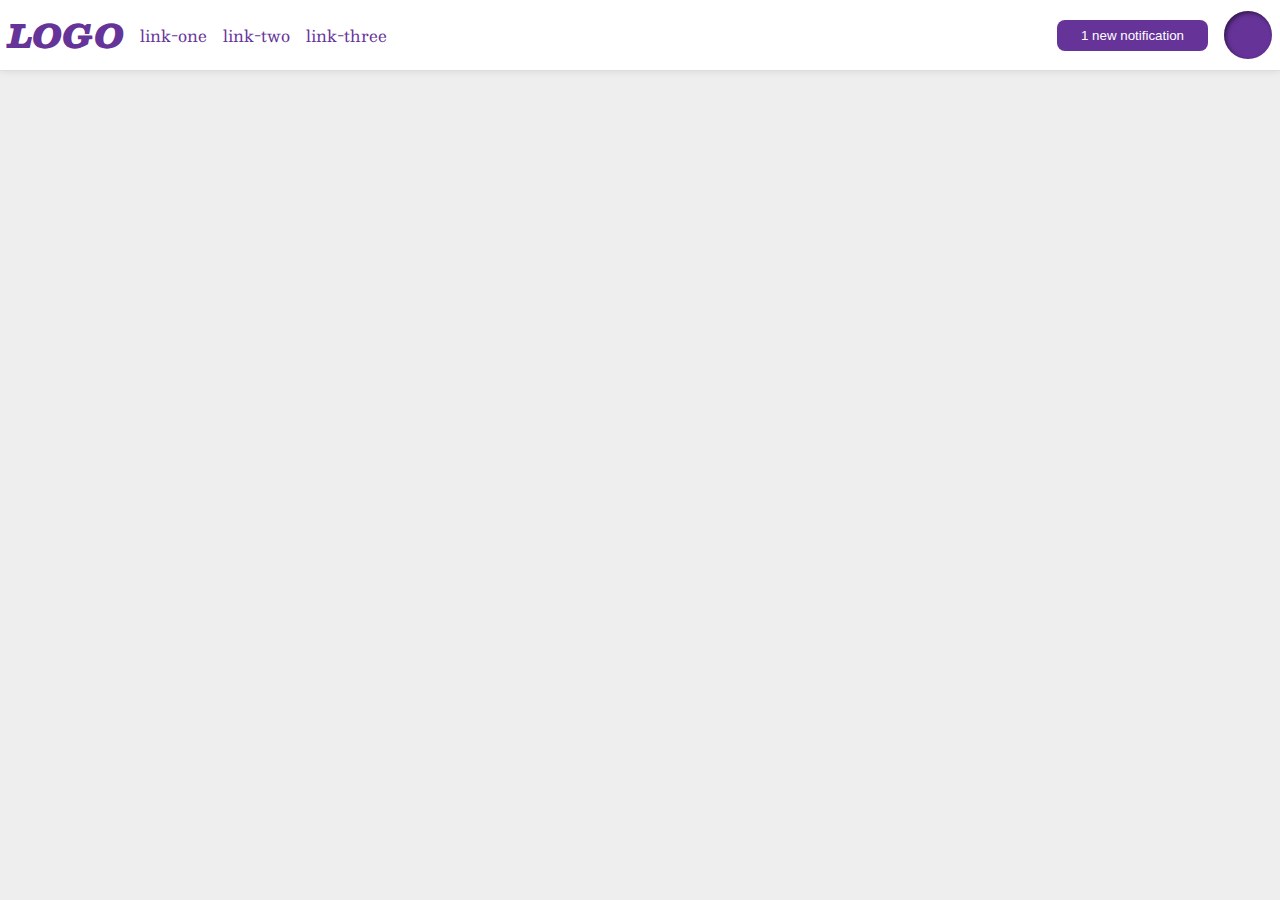
<file: foundations/flex/03-flex-header-2/index.html>
<!DOCTYPE html>
<html lang="en">
  <head>
    <meta charset="UTF-8">
    <meta http-equiv="X-UA-Compatible" content="IE=edge">
    <meta name="viewport" content="width=device-width, initial-scale=1.0">
    <title>Flex Header 2</title>
    <link rel="stylesheet" href="style.css">
  </head>
  <body>
    <div class="header">
      <div class="left">
        <div class="logo">
         LOGO
        </div>
        <ul class="links">
         <li><a href="https://google.com">link-one</a></li>
         <li><a href="https://google.com">link-two</a></li>
         <li><a href="https://google.com">link-three</a></li>
        </ul>
      </div>
      <div class="right">
       <button class="notifications">
         1 new notification
       </button>
       <div class="profile-image"></div>
      </div>
      
    </div>
  </body>
</html>
</file>
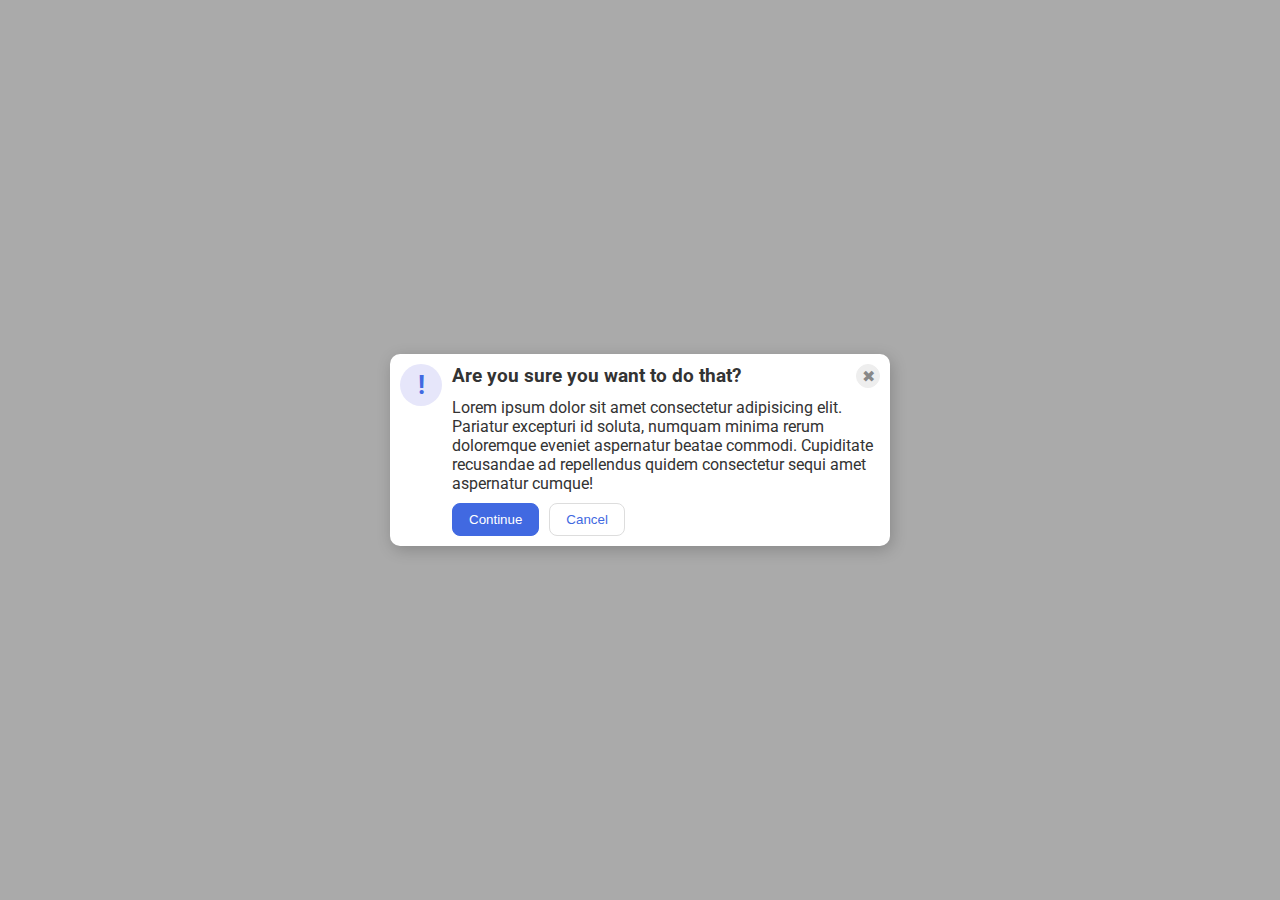
<file: foundations/flex/05-flex-modal/index.html>
<!DOCTYPE html>
<html lang="en">
  <head>
    <meta charset="UTF-8">
    <meta http-equiv="X-UA-Compatible" content="IE=edge">
    <meta name="viewport" content="width=device-width, initial-scale=1.0">
    <link rel="stylesheet" href="style.css">
    <title>Modal</title>
  </head>
  <body>
    <div class="modal">
      <div class="icon">!</div>
      <div class="container">
        <div class="vertical-stuff">
          <div class="top-row">
           <div class="header">Are you sure you want to do that?</div>
           <button class="close-button">✖</button>
          </div>
          <div class="text">Lorem ipsum dolor sit amet consectetur adipisicing elit. Pariatur excepturi id soluta, numquam minima rerum doloremque eveniet aspernatur beatae commodi. Cupiditate recusandae ad repellendus quidem consectetur sequi amet aspernatur cumque!</div>
          <div class="buttons">
           <button class="continue">Continue</button>
           <button class="cancel">Cancel</button>
          </div>
        </div>
      </div>
    </div>
  </body>
</html>
</file>
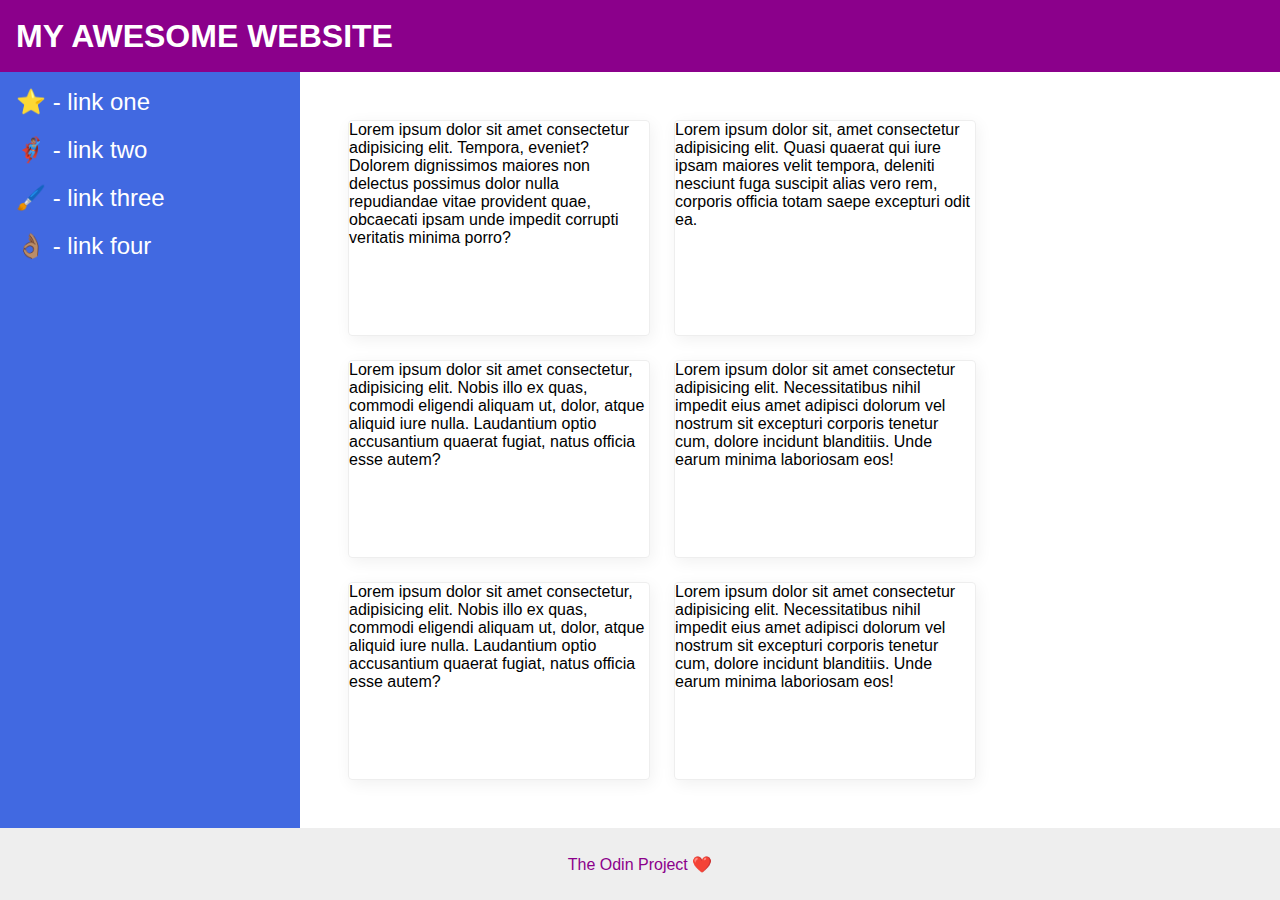
<file: foundations/flex/07-flex-layout-2/index.html>
<!DOCTYPE html>
<html lang="en">
  <head>
    <meta charset="UTF-8">
    <meta http-equiv="X-UA-Compatible" content="IE=edge">
    <meta name="viewport" content="width=device-width, initial-scale=1.0">
    <title>The Holy Grail</title>
    <link rel="stylesheet" href="style.css">
  </head>
  <body>
    <div class="header">
      MY AWESOME WEBSITE
    </div>
    
    <div class="content">
      <div class="sidebar">
       <ul>
        <li><a href="#">⭐ - link one</a></li>
        <li><a href="#">🦸🏽‍♂️ - link two</a></li>
        <li><a href="#">🖌️ - link three</a></li>
        <li><a href="#">👌🏽 - link four</a></li>
       </ul>
       </div>
     <div class="cards">
      <div class="card">Lorem ipsum dolor sit amet consectetur adipisicing elit. Tempora, eveniet? Dolorem dignissimos maiores non delectus possimus dolor nulla repudiandae vitae provident quae, obcaecati ipsam unde impedit corrupti veritatis minima porro?</div>
      <div class="card">Lorem ipsum dolor sit, amet consectetur adipisicing elit. Quasi quaerat qui iure ipsam maiores velit tempora, deleniti nesciunt fuga suscipit alias vero rem, corporis officia totam saepe excepturi odit ea.</div>
      <div class="card">Lorem ipsum dolor sit amet consectetur, adipisicing elit. Nobis illo ex quas, commodi eligendi aliquam ut, dolor, atque aliquid iure nulla. Laudantium optio accusantium quaerat fugiat, natus officia esse autem?</div>
      <div class="card">Lorem ipsum dolor sit amet consectetur adipisicing elit. Necessitatibus nihil impedit eius amet adipisci dolorum vel nostrum sit excepturi corporis tenetur cum, dolore incidunt blanditiis. Unde earum minima laboriosam eos!</div>
      <div class="card">Lorem ipsum dolor sit amet consectetur, adipisicing elit. Nobis illo ex quas, commodi eligendi aliquam ut, dolor, atque aliquid iure nulla. Laudantium optio accusantium quaerat fugiat, natus officia esse autem?</div>
      <div class="card">Lorem ipsum dolor sit amet consectetur adipisicing elit. Necessitatibus nihil impedit eius amet adipisci dolorum vel nostrum sit excepturi corporis tenetur cum, dolore incidunt blanditiis. Unde earum minima laboriosam eos!</div>
     </div>
    </div>

    <div class="footer">
      The Odin Project ❤️
    </div>
  </body>
</html>
</file>
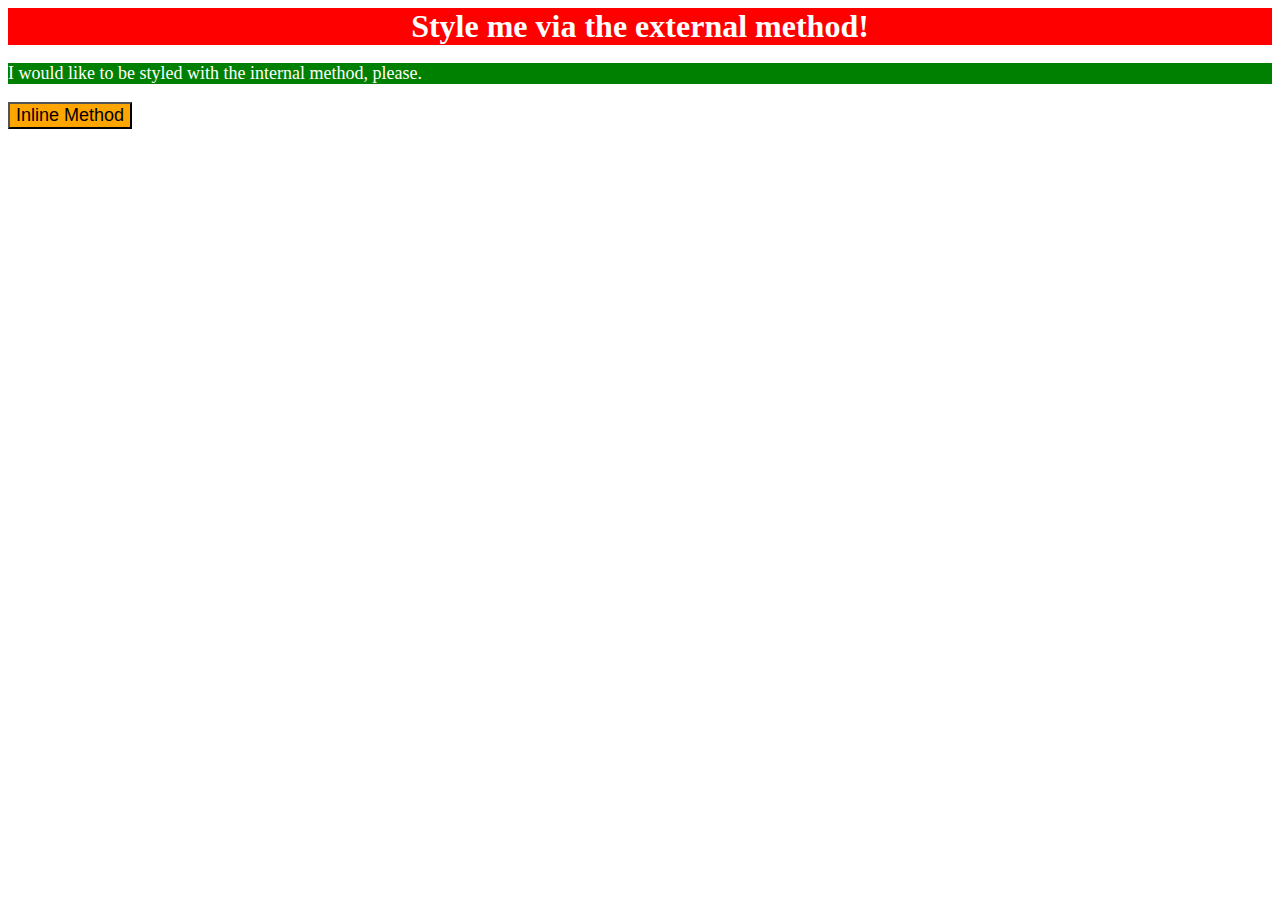
<file: foundations/intro-to-css/01-css-methods/index.html>
<!DOCTYPE html>
<html lang="en">
  <head>
    <meta charset="UTF-8">
    <meta http-equiv="X-UA-Compatible" content="IE=edge">
    <meta name="viewport" content="width=device-width, initial-scale=1.0">
    <link rel="stylesheet" href="style.css">
    <title>Methods for Adding CSS</title>
    <style>
      p {
        background-color: green;
        color: white;
        font-size: 18px;
      }
    </style>
  </head>
  <body>
    <div>Style me via the external method!</div>
    <p>I would like to be styled with the internal method, please.</p>
    <button style="background-color: orange; font-size: 18px;">Inline Method</button>
  </body>
</html>
</file>
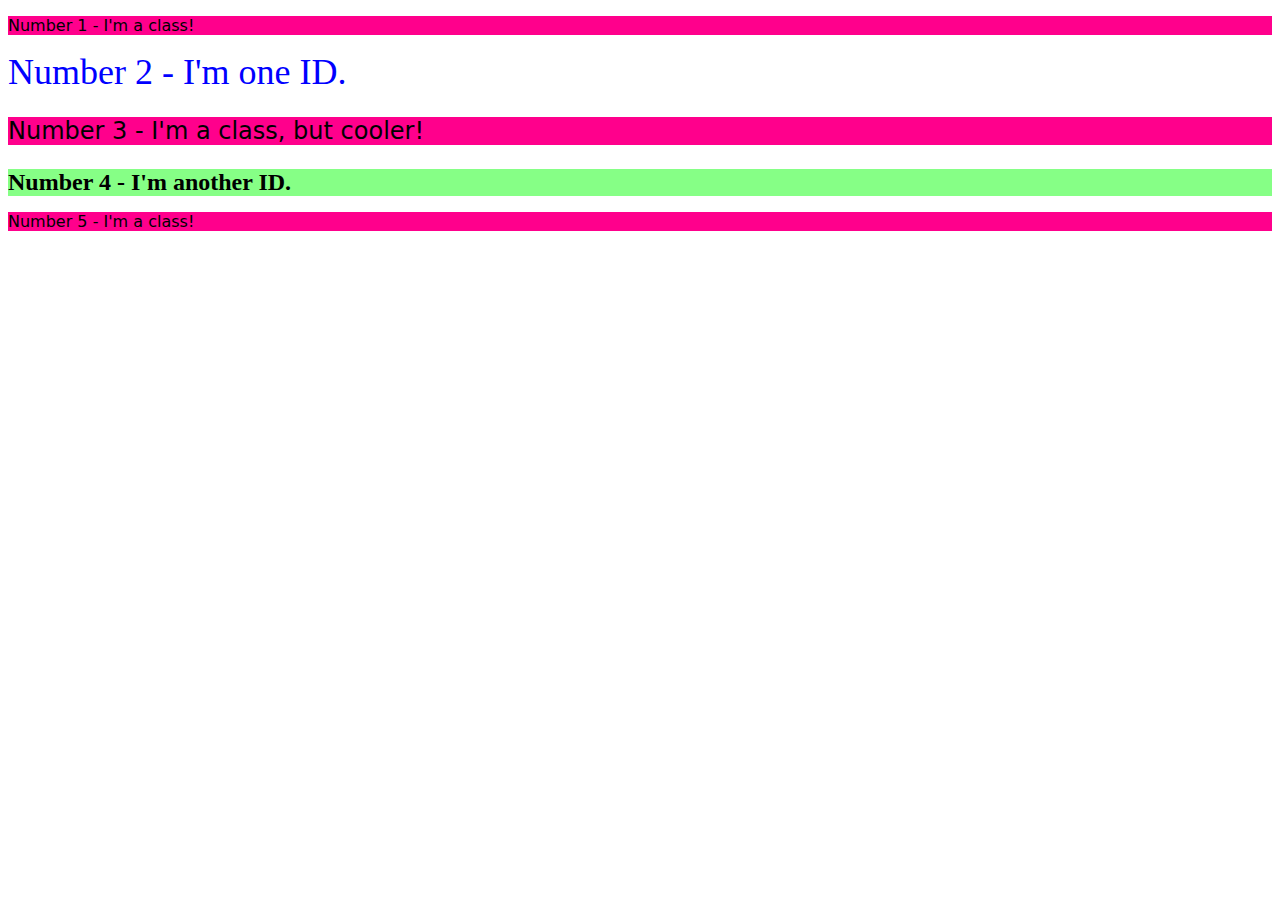
<file: foundations/intro-to-css/02-class-id-selectors/index.html>
<!DOCTYPE html>
<html lang="en">
  <head>
    <meta charset="UTF-8">
    <meta http-equiv="X-UA-Compatible" content="IE=edge">
    <meta name="viewport" content="width=device-width, initial-scale=1.0">
    <title>Class and ID Selectors</title>
    <link rel="stylesheet" href="style.css">
  </head>
  <body>
    <p class="odd">Number 1 - I'm a class!</p>
    <div id="two">Number 2 - I'm one ID.</div>
    <p class="odd" id="three">Number 3 - I'm a class, but cooler!</p>
    <div id="four">Number 4 - I'm another ID.</div>
    <p class="odd">Number 5 - I'm a class!</p>
  </body>
</html>
</file>
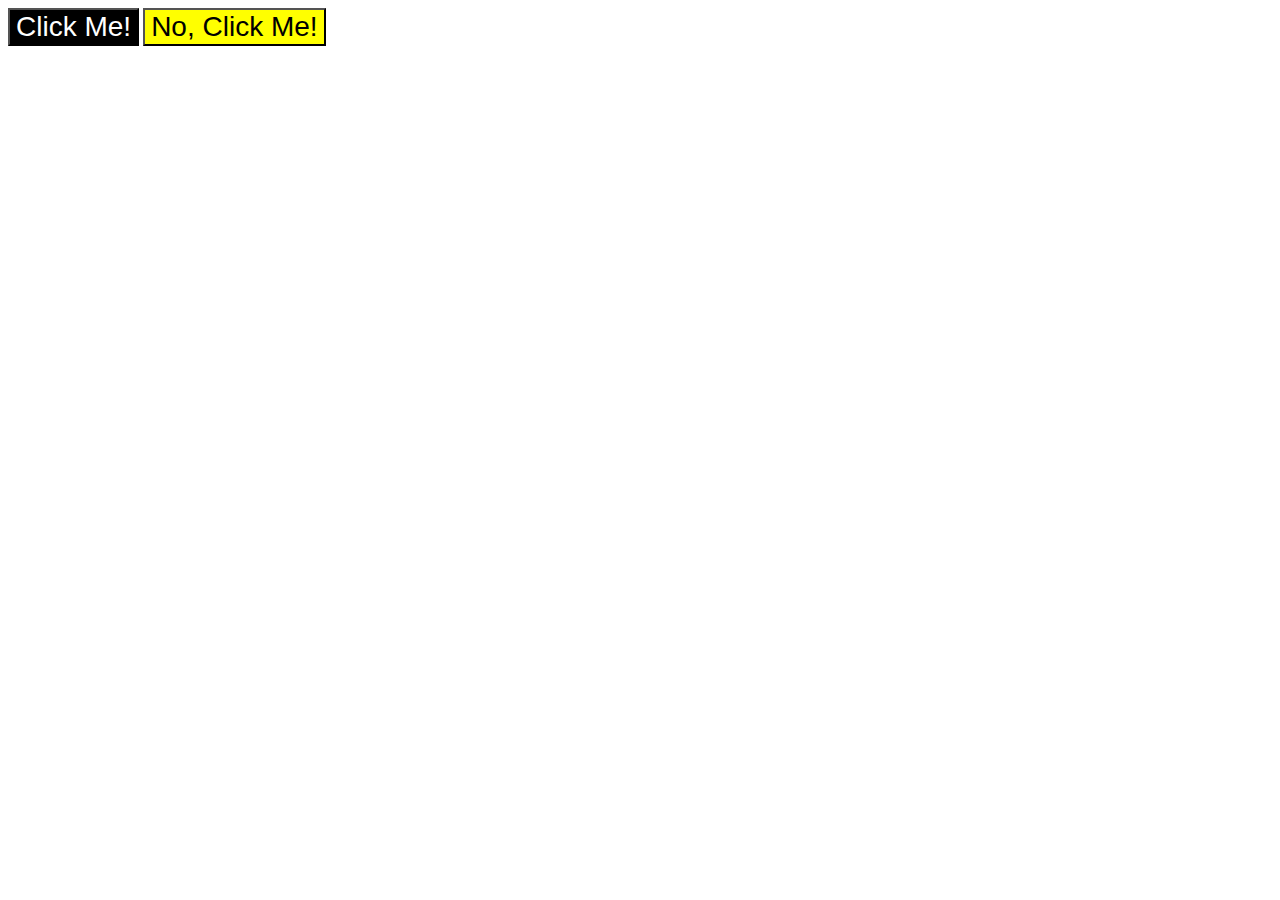
<file: foundations/intro-to-css/03-grouping-selectors/index.html>
<!DOCTYPE html>
<html lang="en">
  <head>
    <meta charset="UTF-8">
    <meta http-equiv="X-UA-Compatible" content="IE=edge">
    <meta name="viewport" content="width=device-width, initial-scale=1.0">
    <title>Grouping Selectors</title>
    <link rel="stylesheet" href="style.css">
  </head>
  <body>
    <button class="left">Click Me!</button>
    <button class="right">No, Click Me!</button>
  </body>
</html>
</file>
<file: foundations/flex/03-flex-header-2/style.css>
/* this is some magical font-importing.  
you'll learn about it later. */
@import url('https://fonts.googleapis.com/css2?family=Besley:ital,wght@0,400;1,900&display=swap');

body {
  margin: 0;
  background: #eee;
  font-family: Besley, serif;
}

.header {
  background: white;
  border-bottom: 1px solid #ddd;
  box-shadow: 0 0 8px rgba(0,0,0,.1);
  padding: 8px;
  display: flex;
  justify-content: space-between;
}

.left, .right {
  display: flex;
  align-items: center;
  gap: 16px;
}

.profile-image {
  background: rebeccapurple;
  box-shadow: inset 2px 2px 4px rgba(0,0,0,.5);
  border-radius: 50%;
  width: 48px;
  height: 48px;
}

.logo {
  color: rebeccapurple;
  font-size: 32px;
  font-weight: 900;
  font-style: italic;
}

button {
  border: none;
  border-radius: 8px;
  background: rebeccapurple;
  color: white;
  padding: 8px 24px;
}

a {
  /* this removes the line under our links */
  text-decoration: none;
  color: rebeccapurple;
}

ul {
  list-style-type: none;
  display: flex;
  gap: 16px;
  margin: 0px;
  padding: 0px;
}
</file>
<file: foundations/flex/05-flex-modal/style.css>
@import url('https://fonts.googleapis.com/css2?family=Roboto:wght@400;700&display=swap');

html, body {
  height: 100%;
}

body {
  font-family: Roboto, sans-serif;
  margin: 0;
  background: #aaa;
  color: #333;
  /* I'll give you this one for free lol */
  display: flex;
  align-items: center;
  justify-content: center;
}

.modal {
  background: white;
  width: 480px;
  padding: 10px;
  border-radius: 10px;
  box-shadow: 2px 4px 16px rgba(0,0,0,.2);
  display: flex;
}

.top-row {
  display: flex;
  justify-content: space-between;
}

.vertical-stuff {
  display: flex;
  flex-direction: column;
  gap: 10px;
}

.buttons {
  display: flex;
  gap: 10px;
}

.icon {
  color: royalblue;
  font-size: 26px;
  font-weight: 700;
  background: lavender;
  width: 42px;
  height: 42px;
  border-radius: 50%;
  display: flex;
  align-items: center;
  justify-content: center;
  margin: 0px 10px 0px 0px;
  flex-shrink: 0;
}

.header {
  font-size: larger;
  font-weight: bold;
}

.close-button {
  background: #eee;
  border-radius: 50%;
  color: #888;
  font-weight: 400;
  font-size: 16px;
  height: 24px;
  width: 24px;
  display: flex;
  align-items: center;
  justify-content: center;
  border: 1px solid #eee;
  padding: 0;
}

button {
  cursor: pointer;
  padding: 8px 16px;
  border-radius: 8px;
}

button.continue {
  background: royalblue;
  border: 1px solid royalblue;
  color: white;
}

button.cancel {
  background: white;
  border: 1px solid #ddd;
  color: royalblue;
}
</file>
<file: foundations/flex/07-flex-layout-2/style.css>
body {
  font-family: -apple-system, BlinkMacSystemFont, 'Segoe UI', Roboto, Oxygen, Ubuntu, Cantarell, 'Open Sans', 'Helvetica Neue', sans-serif;
  margin: 0;
  min-height: 100vh;
  display: flex;
  flex-direction: column;
  justify-content: stretch;
}

.header {
  height: 72px;
  background: darkmagenta;
  color: white;
  font-size: 32px;
  font-weight: 900;
  padding-left: 16px;
  display: flex;
  align-items: center;
}

.content {
  display: flex;
  flex-grow: 1;
}

.cards {
  display: flex;
  flex-wrap: wrap;
  padding: 48px;
  gap: 24px;
}

.footer {
  height: 72px;
  background: #eee;
  color: darkmagenta;
  display: flex;
  justify-content: center;
  align-items: center;
}

.sidebar {
  width: 300px;
  background: royalblue;
  box-sizing: border-box;
  flex-shrink: 0;
  padding: 16px;
}

.card {
  border: 1px solid #eee;
  box-shadow: 2px 4px 16px rgba(0,0,0,.06);
  border-radius: 4px;
  max-width: 300px;
}

ul, a {
  list-style-type: none;
  text-decoration: none;
  color: white;
  font-size: 24px;
  display: flex;
  flex-direction: column;
  gap: 20px;
  margin: 0px;
  padding: 0px;
}
</file>
<file: foundations/intro-to-css/01-css-methods/style.css>
div {
    background-color: red;
    color: white;
    font-size: 32px;
    text-align: center;
    font-weight: bold;
}
</file>
<file: foundations/intro-to-css/02-class-id-selectors/style.css>
/* Add CSS Styling */

.odd {
    background-color: rgb(255, 0, 140);
    font-family: 'Verdana', 'DejaVu Sans', sans-serif;
}

#three {
    font-size: 24px;
}

#two {
    color: rgb(0, 0, 255);
    font-size: 36px;
}

#four {
    background-color: rgb(134, 255, 134);
    font-size: 24px;
    font-weight: bold;
}
</file>
<file: foundations/intro-to-css/03-grouping-selectors/style.css>
/* Add CSS Styling */

.left, 
.right {
    font-size: 28px;
    font-family: 'Helvetica', 'Times New Roman', sans-serif;
}

.left {
    background-color: #000000;
    color: #ffffff;
}

.right {
    background-color: rgb(255, 255, 0);
}
</file>
